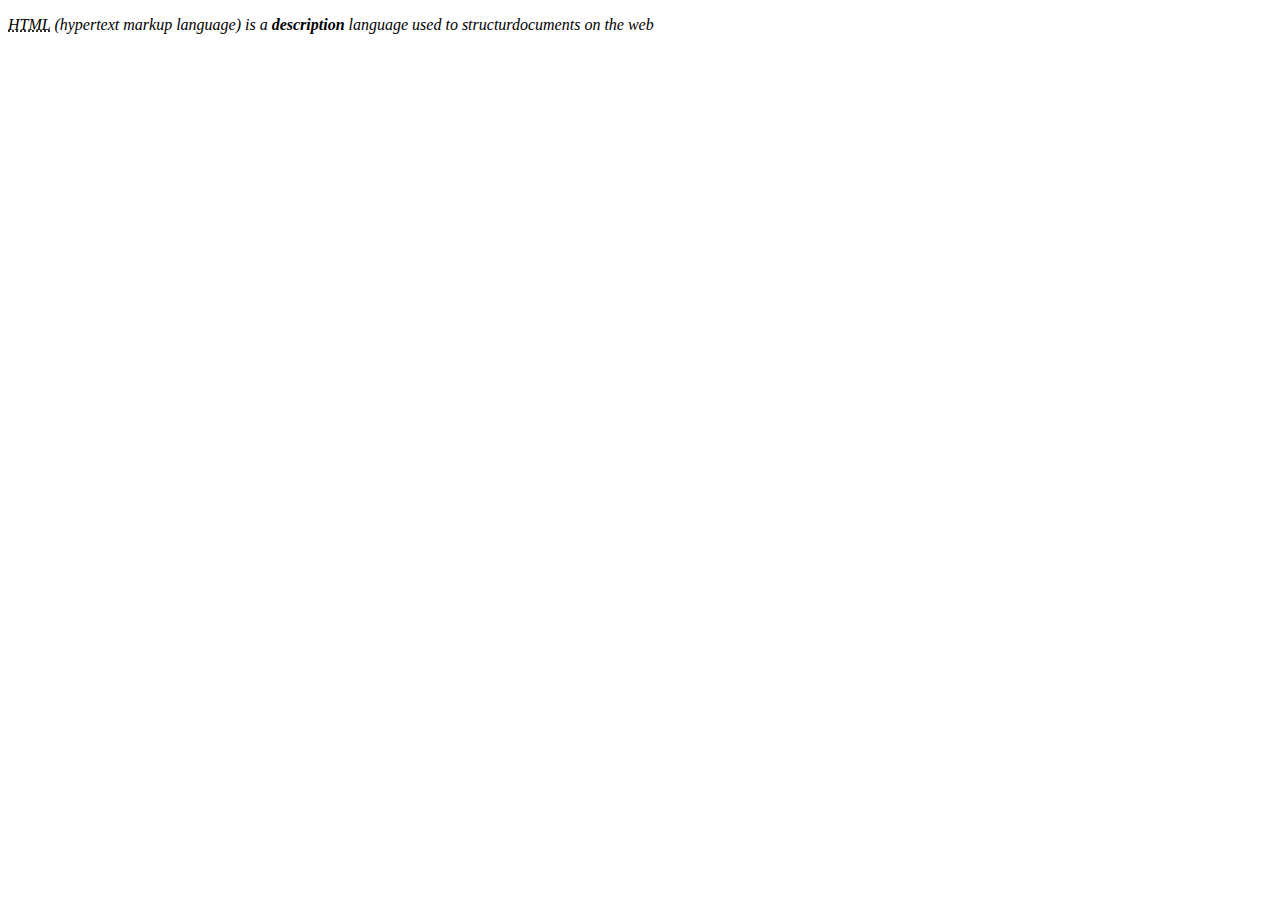
<file: Semantic HTML example.html>
<!DOCTYPE html>
<html lang="en" dir="ltr">
  <head>
    <meta charset="utf-8">
    <title></title>
  </head>
  <body>
    <article class="">
      <p>
        <dfn>
          <abbr title="Hyper Text Markup Language">HTML</abbr> (hypertext markup language) is a <strong>description</strong> language used to structurdocuments on the web
        </dfn>
      </p>
    </article>
  </body>
</html>
</file>
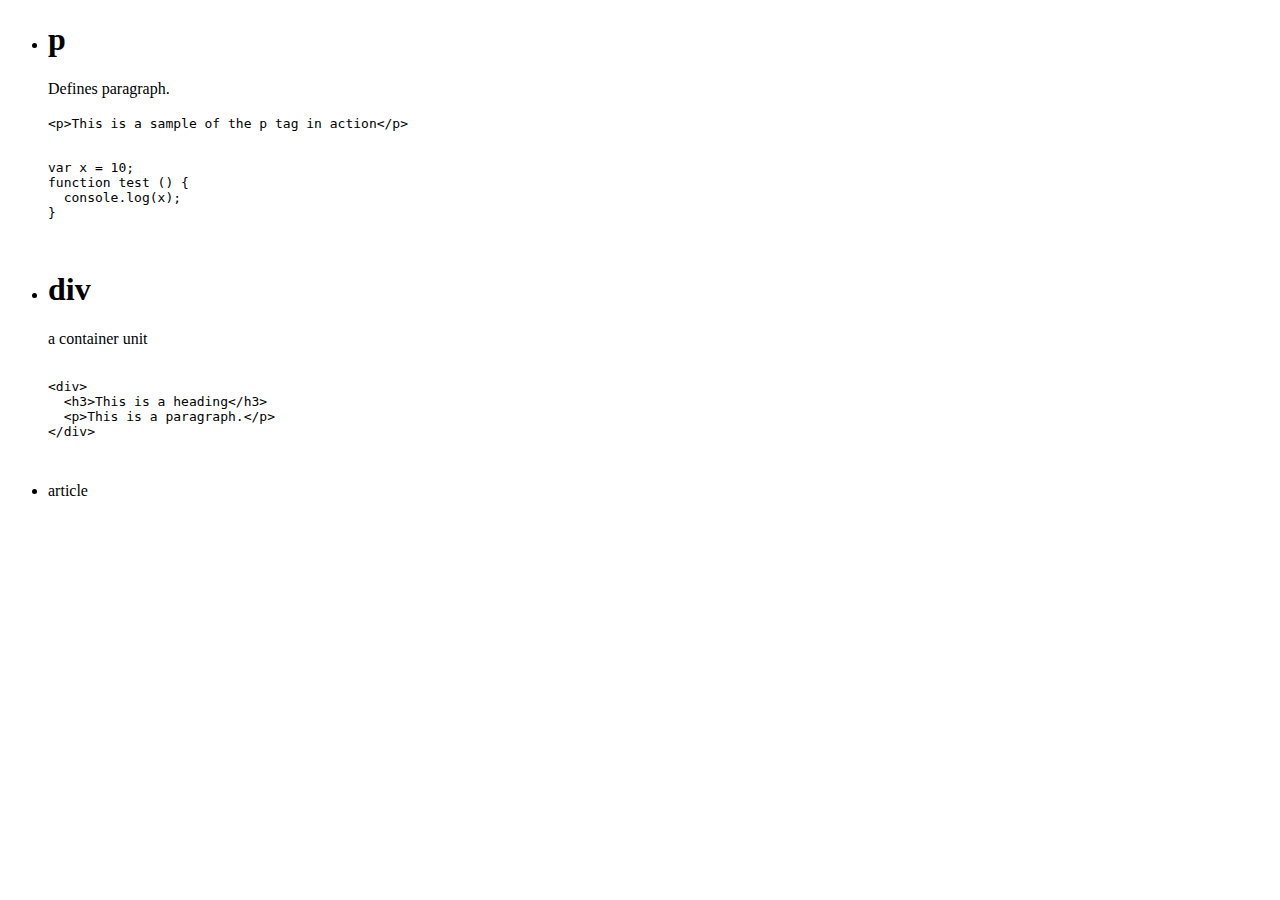
<file: Tag Challenge.html>
<!DOCTYPE html>
<html lang="en" dir="ltr">
  <head>
    <meta charset="utf-8">
    <title></title>
  </head>
  <body>
    <ul>
      <li>
        <div class="">
          <h1>p</h1>
          <p>Defines paragraph.</p>
          <code>
            <!--how to write code samples in html -->
            &lt;p&gt;This is a sample of the p tag in action&lt;/p&gt;
            <pre>
              <code>
var x = 10;
function test () {
  console.log(x);
}
              </code>
            </pre>
          </code>
        </div>
      </li>
      <li>
        <h1>div</h1>
        <p>a container unit</p>
        <pre>
          <code>
&lt;div&gt;
  &lt;h3&gt;This is a heading&lt;/h3&gt;
  &lt;p&gt;This is a paragraph.&lt;/p&gt;
&lt;/div&gt;
          </code>
        </pre>
      </li>
      <li>article</li>
    </ul>
  </body>
</html>
</file>
